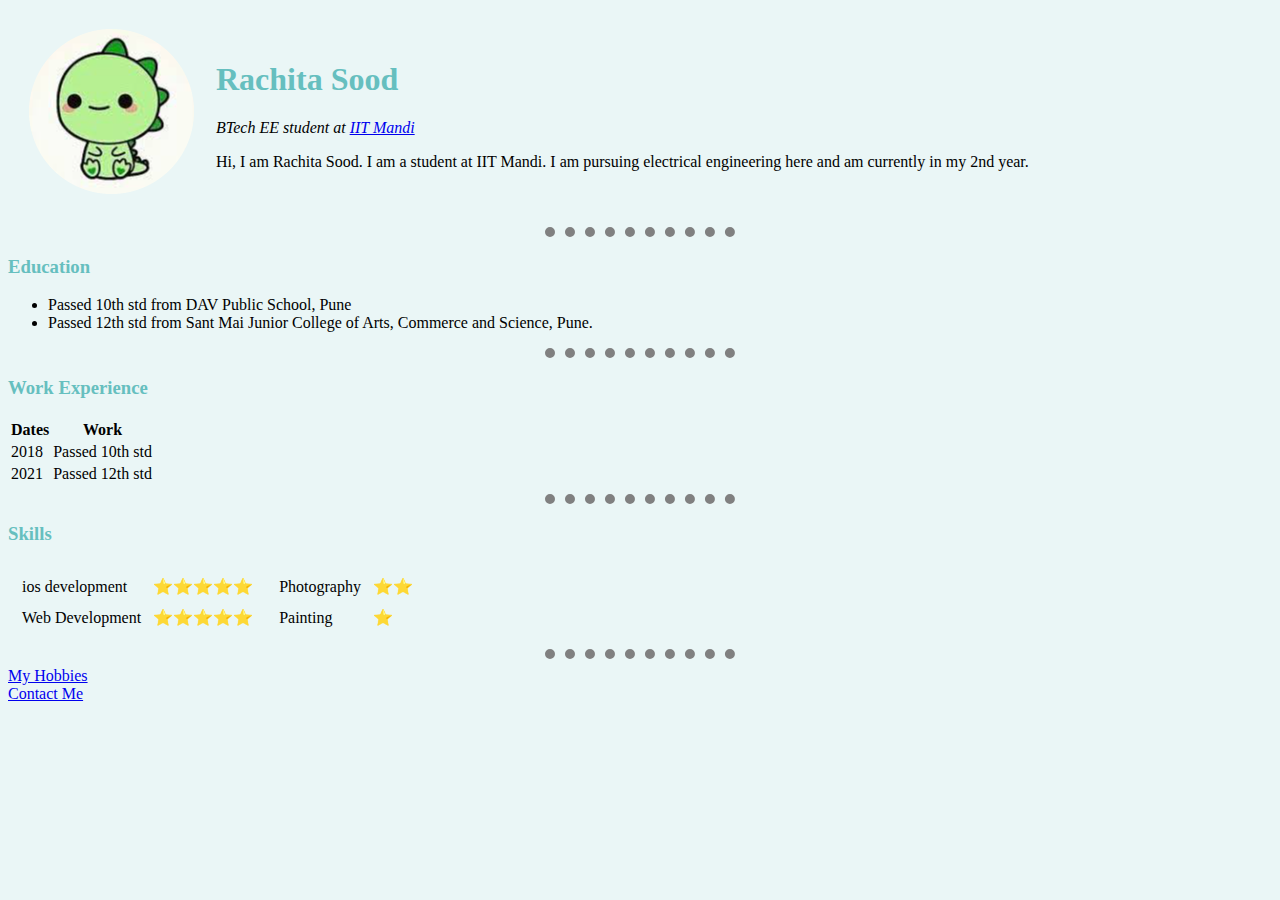
<file: index.html>
<!DOCTYPE html>
<html lang="en">
<head>
    <meta charset="UTF-8">
    <title>💛Rachita's Personal Site</title>
    <link rel="stylesheet" href="css/styles.css">
</head>
<body>
    <table cellspacing="20">
        <tr>
            <td><img src="images1/Rachita Cartoon Circle.png" alt="Rachita's profile picture"></td>
            <td><h1>Rachita Sood</h1>
                <p><em>BTech EE student at <a href="https://www.iitmandi.ac.in/">IIT Mandi</a></em></p>
                <p>Hi, I am Rachita Sood. I am a student at IIT Mandi. I am pursuing electrical engineering here and am currently in my 2nd year.</p></td>
        </tr>
    </table>
    
    <hr>
    <h3>Education</h3>
    <ul>
        <li>Passed 10th std from DAV Public School, Pune</li>
        <li>Passed 12th std from Sant Mai Junior College of Arts, Commerce and Science, Pune.</li>
    </ul>
    <hr>
    <h3>Work Experience</h3>
    <table>
        <thead>
            <tr>
                <th>Dates</th>
                <th>Work</th>
            </tr>

        </thead>
        <tbody>
            
        </tbody>
        <tfoot>

        </tfoot>
        <tr>
            <td>2018</td>
            <td>Passed 10th std</td>
        </tr>
        <tr>
            <td>2021</td>
            <td>Passed 12th std</td>
        </tr>
    </table>
    <hr>
    <h3>Skills</h3>
    <table>
        <tr>
            <td>
                <table cellspacing="10">
                    <tr>
                        <td>ios development</td>
                        <td>⭐️⭐️⭐️⭐️⭐️</td>
                    </tr>
                    <tr>
                        <td>Web Development</td>
                        <td>⭐️⭐️⭐️⭐️⭐️</td>
                    </tr>
                </table>
            </td>
            <td>
                <table cellspacing="10">
                    <tr>
                        <td>Photography</td>
                        <td>⭐️⭐️</td>
                    </tr>
                    <tr>
                        <td>Painting</td>
                        <td>⭐️</td>
                    </tr>
                </table>

            </td>
        </tr>
        
    </table>
    <hr>
    <a href="My hobbies.html">My Hobbies</a>
    <br>
    <a href="Contact Me.html">Contact Me</a>
    
</body>
</html>
</file>
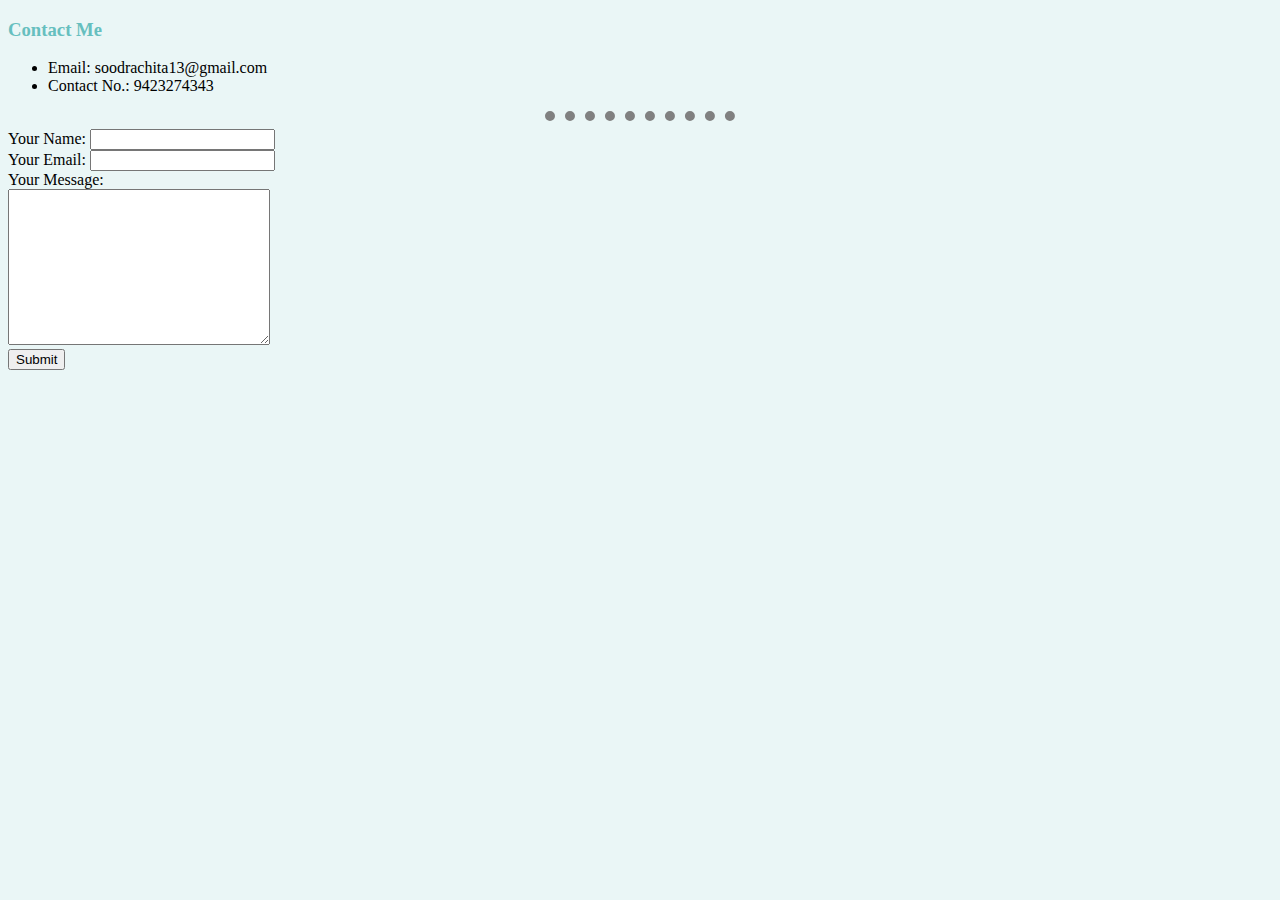
<file: Contact Me.html>
<!DOCTYPE html>
<html lang="en">
<head>
    <meta charset="UTF-8">
    <title>Contact Me</title>
    <link rel="stylesheet" href="css/styles.css">
</head>
<body>
    <h3>Contact Me</h3>
    <ul>
        <li>Email: soodrachita13@gmail.com</li>
        <li>Contact No.: 9423274343</li>
    </ul>
    <hr>
    <form action="mailto:soodrachita13@gmail.com" method="post" enctype="text/plain">
        <label>Your Name:</label>
        <input type="text" name="yourName"><br>
        <label>Your Email:</label>
        <input type="email" name="yourEmail"><br>
        <label>Your Message: </label><br>
        <textarea name="yourMessage" rows="10" cols="30"></textarea><br>
        <input type="submit">
        
    </form>
    
    
</body>
</html>
</file>
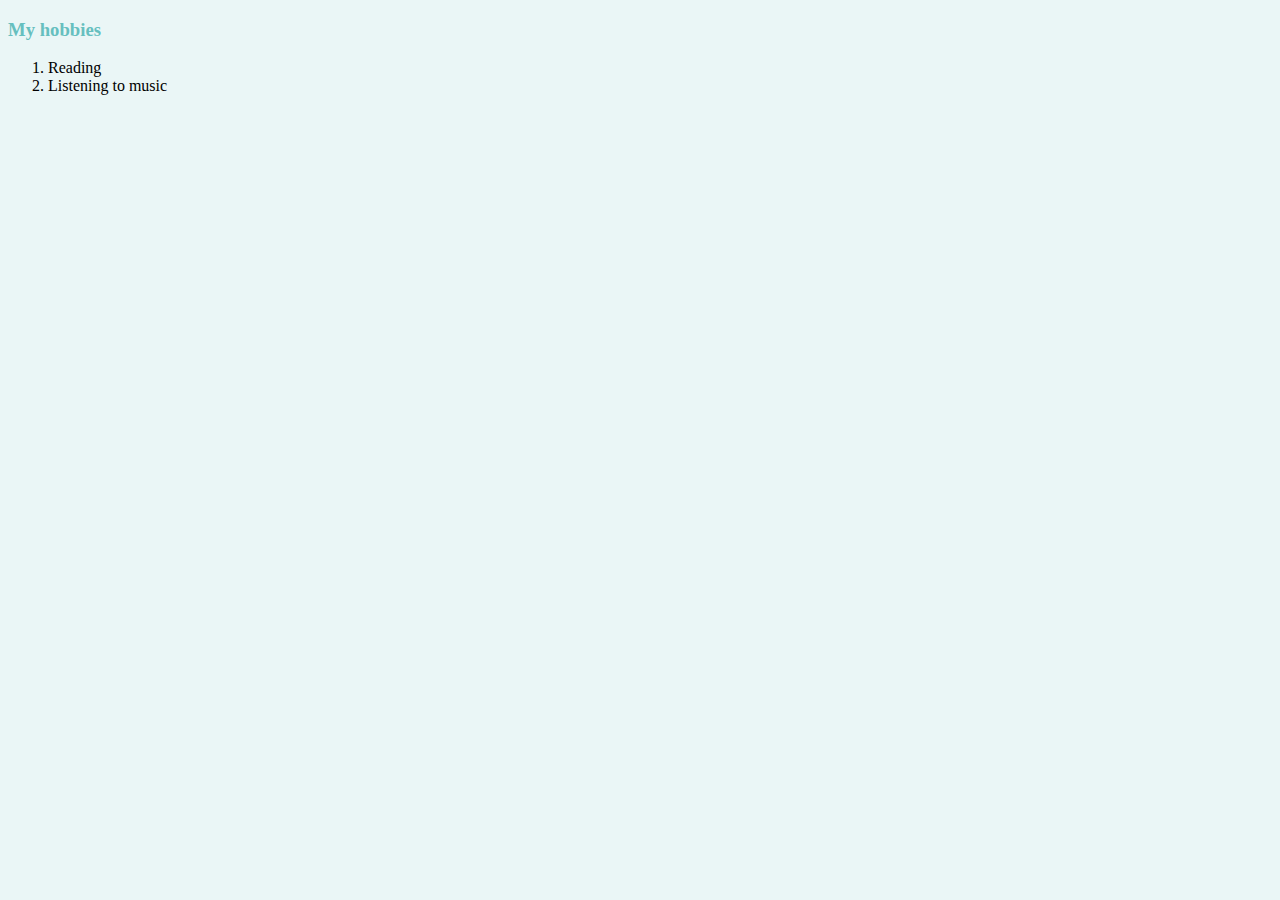
<file: My hobbies.html>
<!DOCTYPE html>
<html lang="en">
<head>
    <meta charset="UTF-8">
    <title>My Hobbies</title>
    <link rel="stylesheet" href="css/styles.css">
</head>
<body>
    <h3>My hobbies</h3>
    <ol>
        <li>Reading</li>
        <li>Listening to music</li>
    </ol>
    
</body>
</html>
</file>
<file: css/styles.css>
body{
    background-color:#EAF6F6;
}

hr{
    border-color: grey;
    border-width: 10px;
    border-style:dotted none none;
    height: 0px;
    width: 15%;
    
}

h1{
    color: #66bfbf;
}

h3{
    color:#66bfbf;
}
</file>
